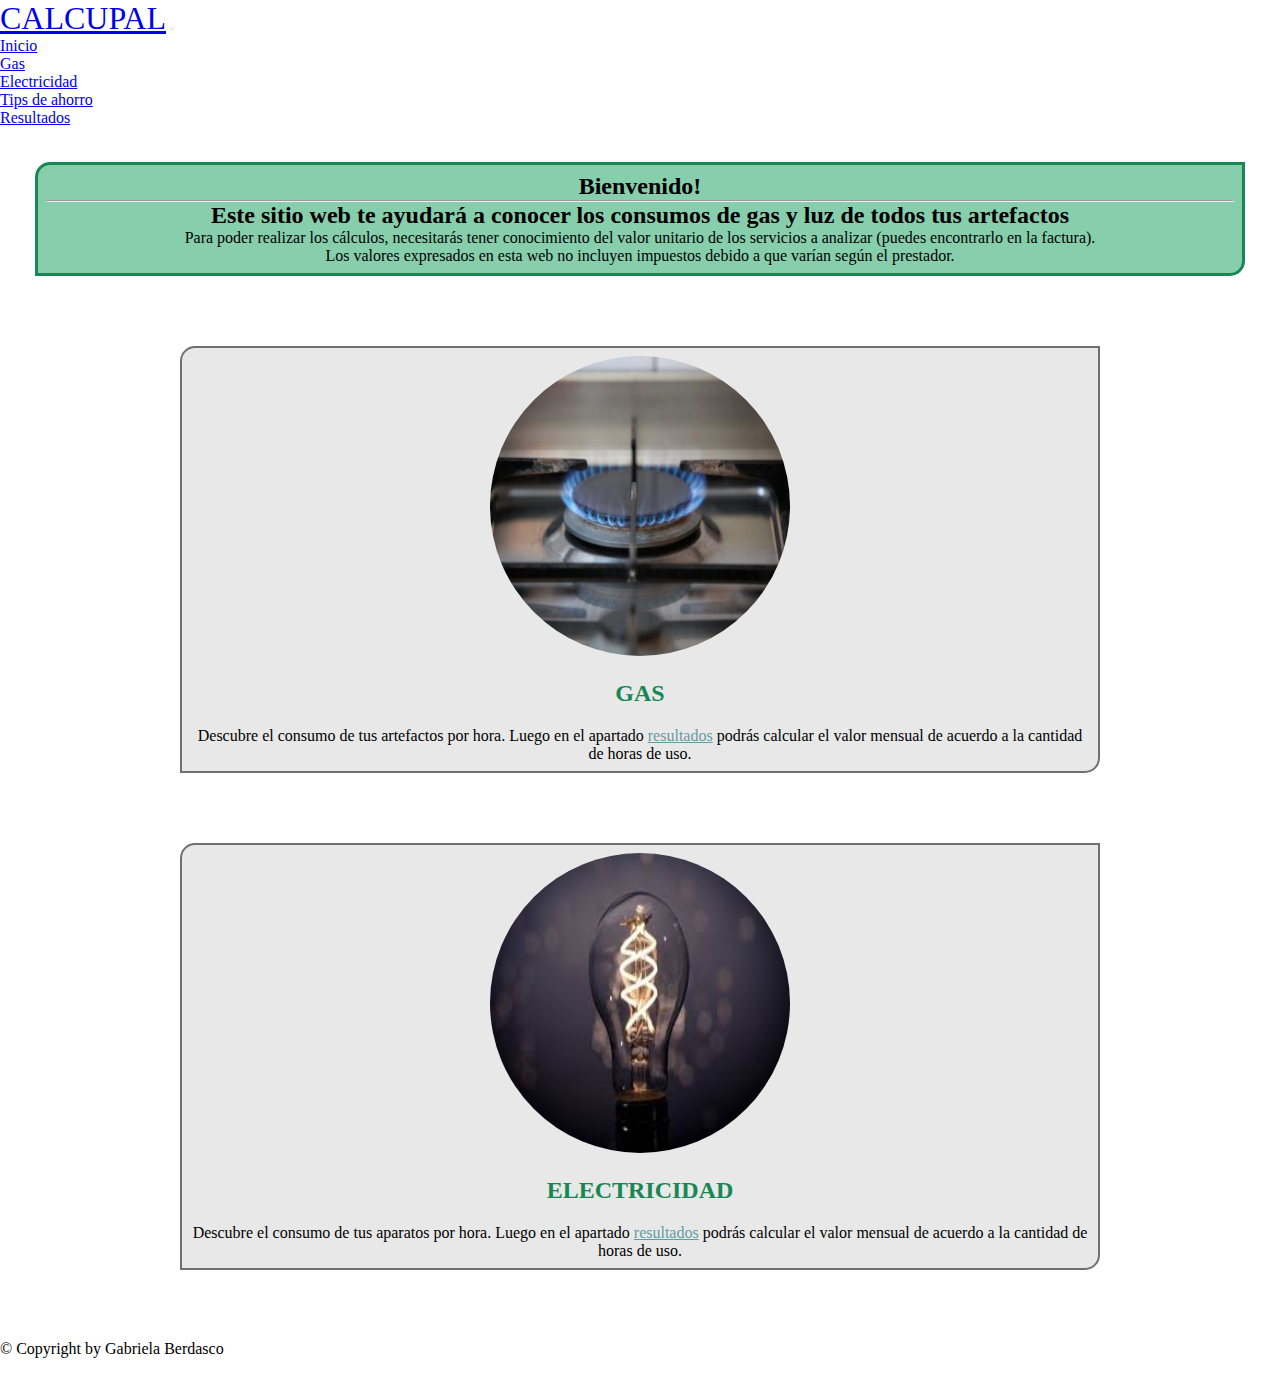
<file: index.html>
<!DOCTYPE html>
<html lang="en">

<head>
  <meta charset="UTF-8">
  <meta http-equiv="X-UA-Compatible" content="IE=edge">
  <meta name="viewport" content="width=device-width, initial-scale=1.0">
  <title>CalcuPal - Inicio</title>
  <link href="https://cdn.jsdelivr.net/npm/bootstrap@5.1.3/dist/css/bootstrap.min.css" rel="stylesheet"
    integrity="sha384-1BmE4kWBq78iYhFldvKuhfTAU6auU8tT94WrHftjDbrCEXSU1oBoqyl2QvZ6jIW3" crossorigin="anonymous">
  <link rel="stylesheet" href="./style.css">
</head>

<body>
  <header>
    <nav class="navbar navbar-expand-lg navbar-light bg-success bg-opacity-75 p-4">
      <div class="container-fluid">
        <a class="navbar-brand logo--tipografía" href="./index.html">CALCUPAL</a>
        <button class="navbar-toggler" type="button" data-bs-toggle="collapse" data-bs-target="#navbarNav"
          aria-controls="navbarNav" aria-expanded="false" aria-label="Toggle navigation">
          <span class="navbar-toggler-icon"></span>
        </button>
        <div class="collapse navbar-collapse justify-content-end" id="navbarNav">
          <ul class="navbar-nav">
            <li class="nav-item">
              <a class="nav-link active" aria-current="page" href="#">Inicio</a>
            </li>
            <li class="nav-item">
              <a class="nav-link" href="./gas.html">Gas</a>
            </li>
            <li class="nav-item">
              <a class="nav-link" href="./electricidad.html">Electricidad</a>
            </li>
            <li class="nav-item">
              <a class="nav-link" href="./tipsAhorro.html">Tips de ahorro</a>
            </li>
            <li class="nav-item">
              <a class="nav-link" href="./cuadroResultados.html">Resultados</a>
            </li>
          </ul>
        </div>
      </div>
    </nav>
  </header>

  <article class="boxInicioTips">
    <h2>Bienvenido!<br>
      <hr>
      Este sitio web te ayudará a conocer los consumos de gas y luz de todos tus artefactos
    </h2>
    <p>Para poder realizar los cálculos, necesitarás tener conocimiento del valor unitario de los servicios a analizar
      (puedes encontrarlo en la factura).<br>
      Los valores expresados en esta web no incluyen impuestos debido a que varían según el prestador.</p>
  </article>
  <section>
    <article>
      <div class="boxInicio" id="boxInicio__Gas">
        <a href="./gas.html"><img src="./assets/hornalla.jpg" alt="Hornalla encendida" class="pImgInicio"
            id="pImgInicio__Gas"></a>
        <a href="./gas.html" class="enlace">
          <h3 class="subtitulos">GAS</h3>
        </a>
        <p>Descubre el consumo de tus artefactos por hora. Luego en el apartado <a href="./cuadroResultados.html"
            class="enlaceResultados">resultados</a> podrás calcular el valor mensual de acuerdo a la cantidad de horas
          de uso.</p>
      </div>
    </article>
    <article>
      <div class="boxInicio" id="boxInicio__Luz">
        <a href="./electricidad.html"><img src="./assets/luzFoco.jpg" alt="Foco encendido" class="pImgInicio"
            id="pImgInicio__Luz"></a>
        <a href="./electricidad.html" class="enlace">
          <h3 class="subtitulos">ELECTRICIDAD</h3>
        </a>
        <p>Descubre el consumo de tus aparatos por hora. Luego en el apartado <a href="./cuadroResultados.html"
            class="enlaceResultados">resultados</a> podrás calcular el valor mensual de acuerdo a la cantidad de horas
          de uso.</p>
      </div>
    </article>
  </section>

  <footer class="bg-success bg-opacity-75">
    <div class="container-fluid d-flex flex-column align-items-center">
      <span class="navbar-text">
        © Copyright by Gabriela Berdasco
      </span>
    </div>
  </footer>

  <script src="https://cdn.jsdelivr.net/npm/@popperjs/core@2.10.2/dist/umd/popper.min.js"
    integrity="sha384-7+zCNj/IqJ95wo16oMtfsKbZ9ccEh31eOz1HGyDuCQ6wgnyJNSYdrPa03rtR1zdB"
    crossorigin="anonymous"></script>
  <script src="https://cdn.jsdelivr.net/npm/bootstrap@5.1.3/dist/js/bootstrap.min.js"
    integrity="sha384-QJHtvGhmr9XOIpI6YVutG+2QOK9T+ZnN4kzFN1RtK3zEFEIsxhlmWl5/YESvpZ13"
    crossorigin="anonymous"></script>
</body>

</html>
</file>
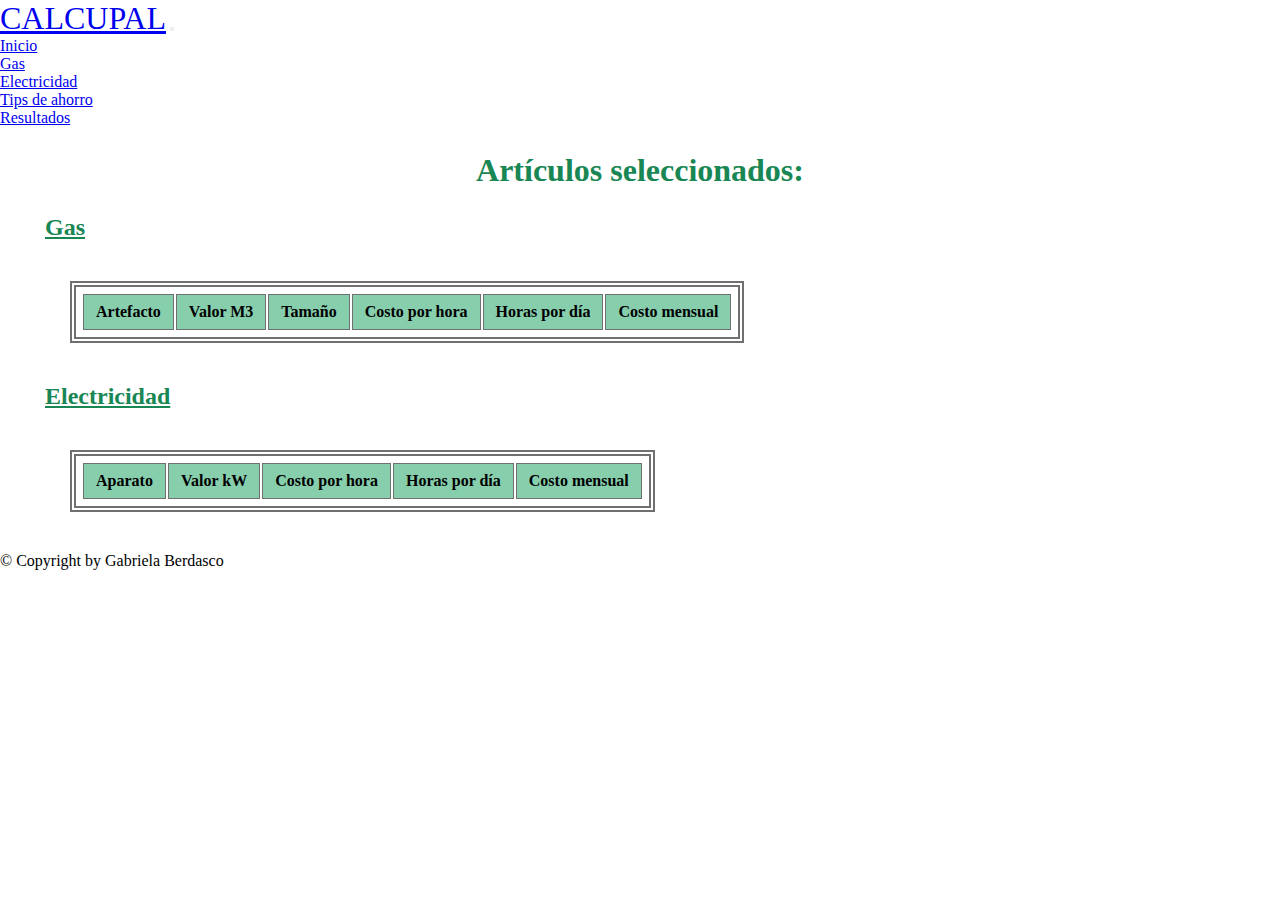
<file: cuadroResultados.html>
<!DOCTYPE html>
<html lang="en">

<head>
  <meta charset="UTF-8">
  <meta http-equiv="X-UA-Compatible" content="IE=edge">
  <meta name="viewport" content="width=device-width, initial-scale=1.0">
  <title>CalcuPal - Resultados</title>
  <link href="https://cdn.jsdelivr.net/npm/bootstrap@5.1.3/dist/css/bootstrap.min.css" rel="stylesheet"
    integrity="sha384-1BmE4kWBq78iYhFldvKuhfTAU6auU8tT94WrHftjDbrCEXSU1oBoqyl2QvZ6jIW3" crossorigin="anonymous">
  <link rel="stylesheet" href="./style.css">
  <script defer src="https://code.jquery.com/jquery-3.6.0.min.js"
    integrity="sha256-/xUj+3OJU5yExlq6GSYGSHk7tPXikynS7ogEvDej/m4=" crossorigin="anonymous"></script>
  <script defer src="./js/cuadroResultado.js"></script>
</head>

<body>
  <header>
    <nav class="navbar navbar-expand-lg navbar-light bg-success  bg-opacity-75 p-4">
      <div class="container-fluid">
        <a class="navbar-brand logo--tipografía" href="./index.html">CALCUPAL</a>
        <button class="navbar-toggler" type="button" data-bs-toggle="collapse" data-bs-target="#navbarNav"
          aria-controls="navbarNav" aria-expanded="false" aria-label="Toggle navigation">
          <span class="navbar-toggler-icon"></span>
        </button>
        <div class="collapse navbar-collapse justify-content-end" id="navbarNav">
          <ul class="navbar-nav">
            <li class="nav-item">
              <a class="nav-link" href="./index.html">Inicio</a>
            </li>
            <li class="nav-item">
              <a class="nav-link" href="./gas.html">Gas</a>
            </li>
            <li class="nav-item">
              <a class="nav-link" href="./electricidad.html">Electricidad</a>
            </li>
            <li class="nav-item">
              <a class="nav-link" href="./tipsAhorro.html">Tips de ahorro</a>
            </li>
            <li class="nav-item">
              <a class="nav-link active" aria-current="page" href="#">Resultados</a>
            </li>
          </ul>
        </div>
      </div>
    </nav>
  </header>

  <section>
    <article>
      <h2 class="tituloPrin">Artículos seleccionados: </h2>
      <h3 class="subtitulo">Gas</h3>
      <table id="tabla">
        <tr>
          <th>Artefacto</th>
          <th>Valor M3</th>
          <th>Tamaño</th>
          <th>Costo por hora</th>
          <th>Horas por día</th>
          <th>Costo mensual</th>
        </tr>
      </table>
    </article>

    <article>
      <h3 class="subtitulo">Electricidad</h3>
      <table id="tabla2">
        <tr>
          <th>Aparato</th>
          <th>Valor kW</th>
          <th>Costo por hora</th>
          <th>Horas por día</th>
          <th>Costo mensual</th>
        </tr>
      </table>
    </article>
  </section>

  <footer class="bg-success bg-opacity-75">
    <div class="container-fluid d-flex flex-column align-items-center">
      <span class="navbar-text">
        © Copyright by Gabriela Berdasco
      </span>
    </div>
  </footer>

  <script src="https://cdn.jsdelivr.net/npm/@popperjs/core@2.10.2/dist/umd/popper.min.js"
    integrity="sha384-7+zCNj/IqJ95wo16oMtfsKbZ9ccEh31eOz1HGyDuCQ6wgnyJNSYdrPa03rtR1zdB"
    crossorigin="anonymous"></script>
  <script src="https://cdn.jsdelivr.net/npm/bootstrap@5.1.3/dist/js/bootstrap.min.js"
    integrity="sha384-QJHtvGhmr9XOIpI6YVutG+2QOK9T+ZnN4kzFN1RtK3zEFEIsxhlmWl5/YESvpZ13"
    crossorigin="anonymous"></script>
</body>

</html>
</file>
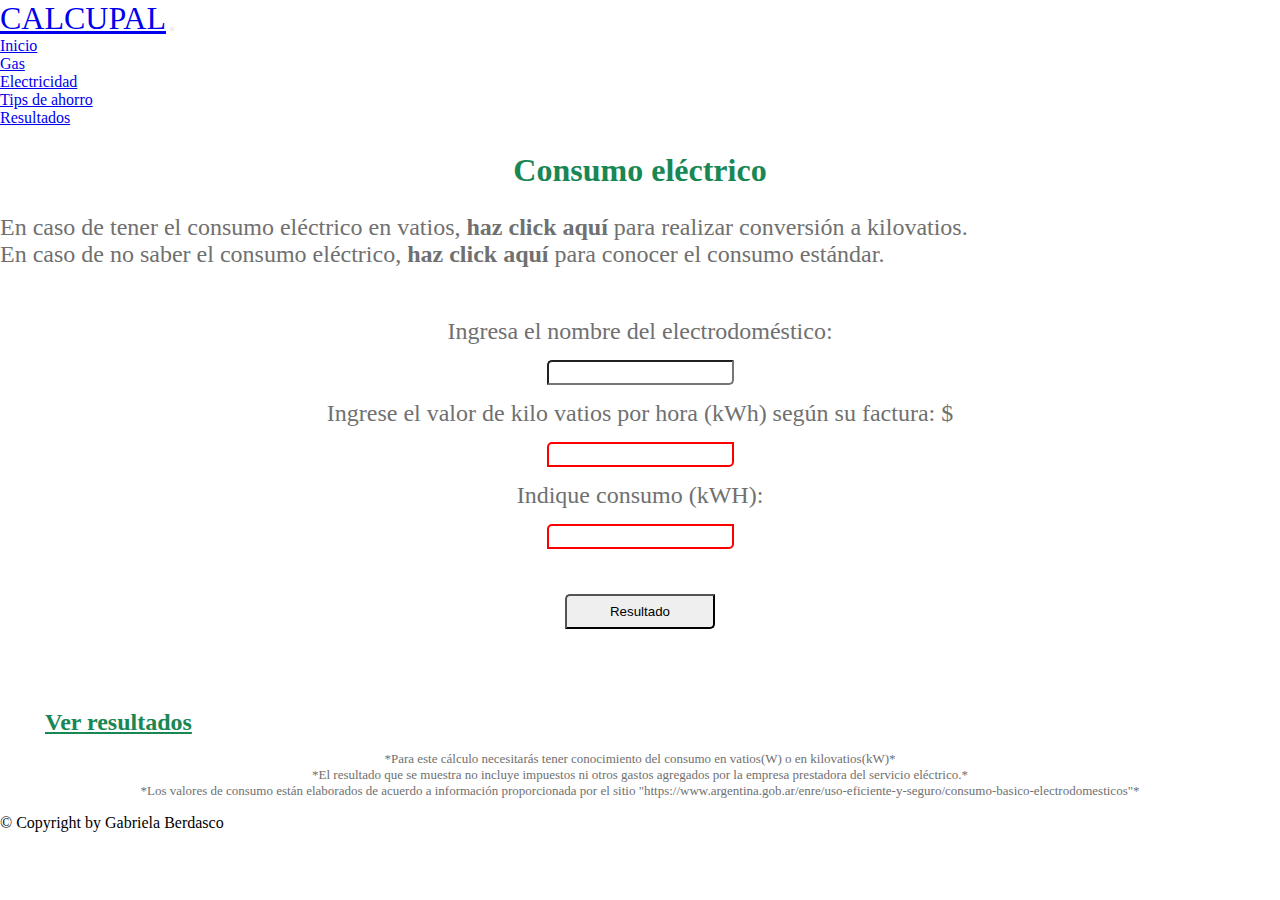
<file: electricidad.html>
<!DOCTYPE html>
<html lang="en">

<head>
  <meta charset="UTF-8" />
  <meta http-equiv="X-UA-Compatible" content="IE=edge" />
  <meta name="viewport" content="width=device-width, initial-scale=1.0" />
  <title>CalcuPal - Electricidad</title>
  <link href="https://cdn.jsdelivr.net/npm/bootstrap@5.1.3/dist/css/bootstrap.min.css" rel="stylesheet"
    integrity="sha384-1BmE4kWBq78iYhFldvKuhfTAU6auU8tT94WrHftjDbrCEXSU1oBoqyl2QvZ6jIW3" crossorigin="anonymous" />
  <link rel="stylesheet" href="./style.css" />
  <script defer src="https://code.jquery.com/jquery-3.6.0.min.js"
    integrity="sha256-/xUj+3OJU5yExlq6GSYGSHk7tPXikynS7ogEvDej/m4=" crossorigin="anonymous"></script>
  <script defer src="./js/electricidad.js"></script>
</head>

<body>
  <header>
    <nav class="navbar navbar-expand-lg navbar-light bg-success bg-opacity-75 p-4">
      <div class="container-fluid">
        <a class="navbar-brand logo--tipografía" href="./index.html">CALCUPAL</a>
        <button class="navbar-toggler" type="button" data-bs-toggle="collapse" data-bs-target="#navbarNav"
          aria-controls="navbarNav" aria-expanded="false" aria-label="Toggle navigation">
          <span class="navbar-toggler-icon"></span>
        </button>
        <div class="collapse navbar-collapse justify-content-end" id="navbarNav">
          <ul class="navbar-nav">
            <li class="nav-item">
              <a class="nav-link" href="./index.html">Inicio</a>
            </li>
            <li class="nav-item">
              <a class="nav-link" href="./gas.html">Gas</a>
            </li>
            <li class="nav-item">
              <a class="nav-link active" aria-current="page" href="#">Electricidad</a>
            </li>
            <li class="nav-item">
              <a class="nav-link" href="./tipsAhorro.html">Tips de ahorro</a>
            </li>
            <li class="nav-item">
              <a class="nav-link" href="./cuadroResultados.html">Resultados</a>
            </li>
          </ul>
        </div>
      </div>
    </nav>
  </header>

  <section>
    <article>
      <div id="titulo">
        <h2 class="tituloPrin"></h2>
      </div>
      <form id="conversion" class="formu">
        <label for="conver">Ingresa los vatios que consume tu aparato</label>
        <input type="number" name="conver" id="conver" />
      </form>
      <p id="parrafoPr2" class="parrafoPr">En caso de no saber el consumo eléctrico, <strong>haz click aquí</strong>
        para conocer el
        consumo estándar.</p>
      <form id="consumoEstandar" class="formu">
        <select name="aparato" id="seleccionAparato">

        </select>
        <button id="btnEstandar">Consumo</button>
        <h2 id="mostrarResultado"></h2>
      </form>
    </article>

    <article>
      <form id="resultadoFinal" class="formu">
        <label for="nombre" class="etiqueta">Ingresa el nombre del electrodoméstico:</label>
        <input type="text" name="nombre" id="eleUsuario">
        <label for="valorkWh" class="etiqueta">Ingrese el valor de kilo vatios por hora (kWh) según su factura:
          $</label>
        <input type="number" name="valorkWh" id="kWh" class="input-error">
        <label for="aparato" class="etiqueta">Indique consumo (kWH):</label>
        <input type="number" name="aparato" id="consumoElectrico" class="input-error">
        <button type="button" id="btnE">Resultado</button>
      </form>
      <a href="./cuadroResultados.html" class="subtitulo">Ver resultados</a>
    </article>

    <aside>
      <p id="parrafoCondiciones">
        *Para este cálculo necesitarás tener conocimiento del consumo en
        vatios(W) o en kilovatios(kW)* <br />
        *El resultado que se muestra no incluye impuestos ni otros gastos
        agregados por la empresa prestadora del servicio eléctrico.*<br />
        *Los valores de consumo están elaborados de acuerdo a información
        proporcionada por el sitio
        "https://www.argentina.gob.ar/enre/uso-eficiente-y-seguro/consumo-basico-electrodomesticos"*
      </p>
    </aside>
  </section>

  <footer class="bg-success bg-opacity-75">
    <div class="container-fluid d-flex flex-column align-items-center">
      <span class="navbar-text"> © Copyright by Gabriela Berdasco </span>
    </div>
  </footer>

  <script src="https://cdn.jsdelivr.net/npm/@popperjs/core@2.10.2/dist/umd/popper.min.js"
    integrity="sha384-7+zCNj/IqJ95wo16oMtfsKbZ9ccEh31eOz1HGyDuCQ6wgnyJNSYdrPa03rtR1zdB"
    crossorigin="anonymous"></script>
  <script src="https://cdn.jsdelivr.net/npm/bootstrap@5.1.3/dist/js/bootstrap.min.js"
    integrity="sha384-QJHtvGhmr9XOIpI6YVutG+2QOK9T+ZnN4kzFN1RtK3zEFEIsxhlmWl5/YESvpZ13"
    crossorigin="anonymous"></script>
</body>

</html>
</file>
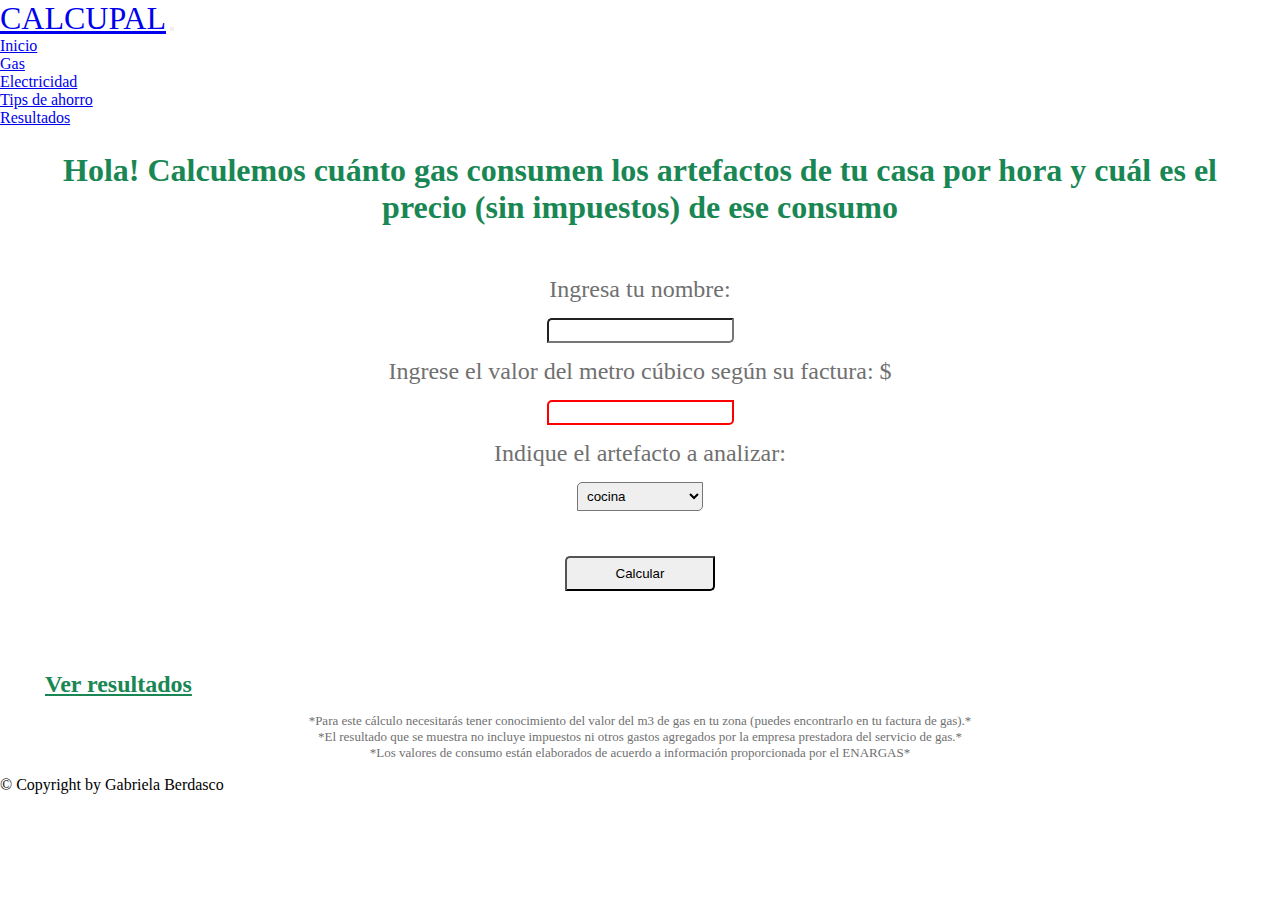
<file: gas.html>
<!DOCTYPE html>
<html lang="en">

<head>
  <meta charset="UTF-8">
  <meta http-equiv="X-UA-Compatible" content="IE=edge">
  <meta name="viewport" content="width=device-width, initial-scale=1.0">
  <title>CalcuPal - Gas</title>
  <link href="https://cdn.jsdelivr.net/npm/bootstrap@5.1.3/dist/css/bootstrap.min.css" rel="stylesheet"
    integrity="sha384-1BmE4kWBq78iYhFldvKuhfTAU6auU8tT94WrHftjDbrCEXSU1oBoqyl2QvZ6jIW3" crossorigin="anonymous">
  <link rel="stylesheet" href="./style.css">
  <script defer src="./js/gas.js"></script>
</head>

<body>
  <header>
    <nav class="navbar navbar-expand-lg navbar-light bg-success bg-opacity-75 p-4">
      <div class="container-fluid">
        <a class="navbar-brand logo--tipografía" href="./index.html">CALCUPAL</a>
        <button class="navbar-toggler" type="button" data-bs-toggle="collapse" data-bs-target="#navbarNav"
          aria-controls="navbarNav" aria-expanded="false" aria-label="Toggle navigation">
          <span class="navbar-toggler-icon"></span>
        </button>
        <div class="collapse navbar-collapse justify-content-end" id="navbarNav">
          <ul class="navbar-nav">
            <li class="nav-item">
              <a class="nav-link" href="./index.html">Inicio</a>
            </li>
            <li class="nav-item">
              <a class="nav-link active" aria-current="page" href="#">Gas</a>
            </li>
            <li class="nav-item">
              <a class="nav-link" href="./electricidad.html">Electricidad</a>
            </li>
            <li class="nav-item">
              <a class="nav-link" href="./tipsAhorro.html">Tips de ahorro</a>
            </li>
            <li class="nav-item">
              <a class="nav-link" href="./cuadroResultados.html">Resultados</a>
            </li>
          </ul>
        </div>
      </div>
    </nav>
  </header>

  <section>
    <article>
      <h2 id="saludoInicial"></h2>
      <form class="formu">
        <label for="nombre" class="etiqueta">Ingresa tu nombre:</label>
        <input type="text" name="nombre" id="usuario">
        <label for="valor" class="etiqueta">Ingrese el valor del metro cúbico según su factura: $</label>
        <input type="number" name="valor" id="valorM3" class="input-error">
        <label for="artefacto" class="etiqueta">Indique el artefacto a analizar:</label>
        <select name="artefacto" id="seleccionArtefacto">
        </select>
        <button id="modal-abrir">Calcular</button>
        <div class="modal-container">
          <div class="modal1">

          </div>
        </div>
      </form>

      <a href="./cuadroResultados.html" class="subtitulo">Ver resultados</a>
      <p id="parrafoCondiciones">*Para este cálculo necesitarás tener conocimiento del valor del m3 de gas en tu zona
        (puedes encontrarlo en tu factura de gas).* <br>
        *El resultado que se muestra no incluye impuestos ni otros gastos agregados por la empresa prestadora del
        servicio
        de gas.*<br>
        *Los valores de consumo están elaborados de acuerdo a información proporcionada por el ENARGAS*
      </p>
    </article>
  </section>

  <footer class="bg-success bg-opacity-75">
    <div class="container-fluid d-flex flex-column align-items-center">
      <span class="navbar-text">
        © Copyright by Gabriela Berdasco
      </span>
    </div>
  </footer>

  <script src="https://cdn.jsdelivr.net/npm/@popperjs/core@2.10.2/dist/umd/popper.min.js"
    integrity="sha384-7+zCNj/IqJ95wo16oMtfsKbZ9ccEh31eOz1HGyDuCQ6wgnyJNSYdrPa03rtR1zdB"
    crossorigin="anonymous"></script>
  <script src="https://cdn.jsdelivr.net/npm/bootstrap@5.1.3/dist/js/bootstrap.min.js"
    integrity="sha384-QJHtvGhmr9XOIpI6YVutG+2QOK9T+ZnN4kzFN1RtK3zEFEIsxhlmWl5/YESvpZ13"
    crossorigin="anonymous"></script>
</body>

</html>
</file>
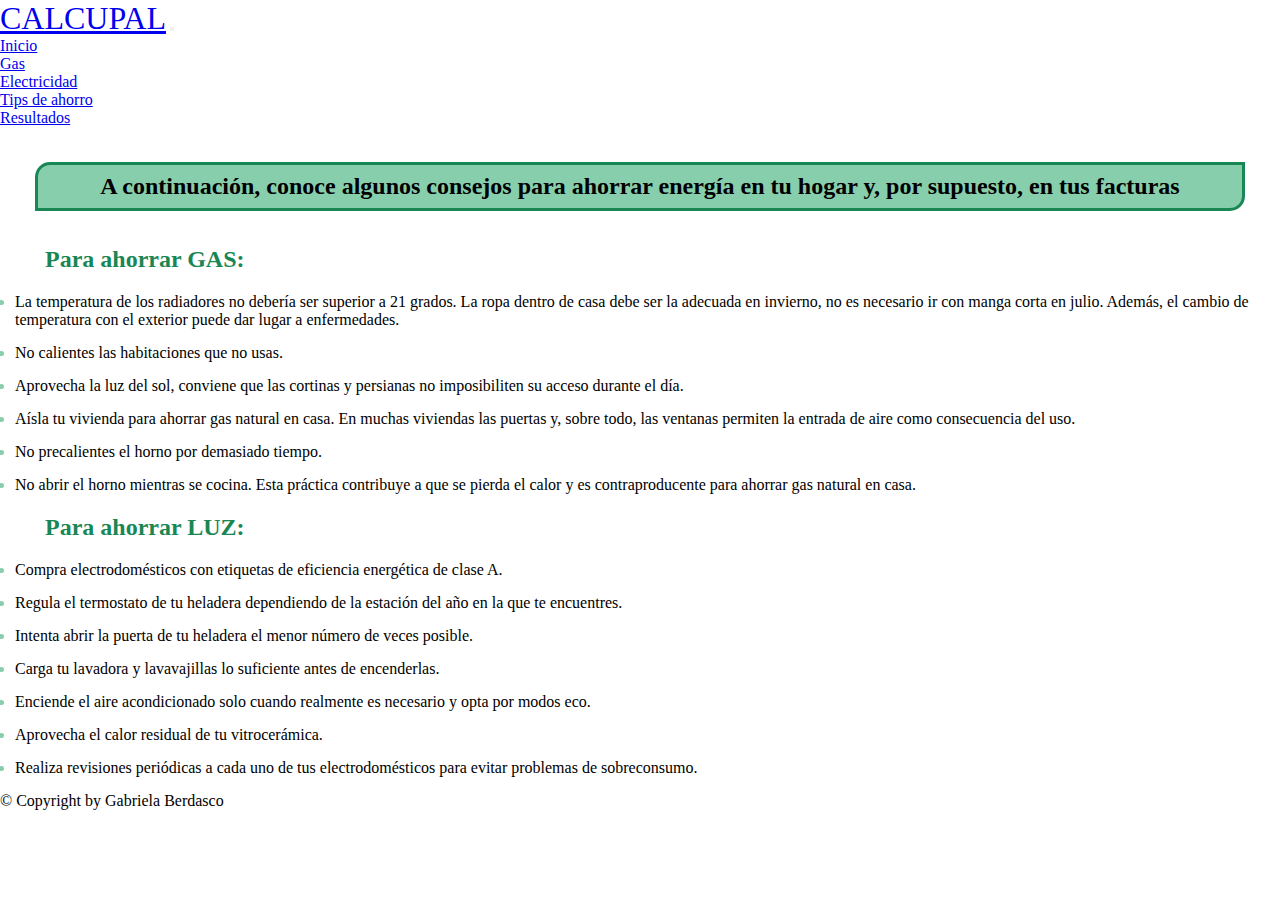
<file: tipsAhorro.html>
<!DOCTYPE html>
<html lang="en">

<head>
  <meta charset="UTF-8">
  <meta http-equiv="X-UA-Compatible" content="IE=edge">
  <meta name="viewport" content="width=device-width, initial-scale=1.0">
  <title>CalcuPal - Tips de ahorro</title>
  <link href="https://cdn.jsdelivr.net/npm/bootstrap@5.1.3/dist/css/bootstrap.min.css" rel="stylesheet"
    integrity="sha384-1BmE4kWBq78iYhFldvKuhfTAU6auU8tT94WrHftjDbrCEXSU1oBoqyl2QvZ6jIW3" crossorigin="anonymous">
  <link rel="stylesheet" href="./style.css">
</head>

<body>
  <header>
    <nav class="navbar navbar-expand-lg navbar-light bg-success bg-opacity-75 p-4">
      <div class="container-fluid">
        <a class="navbar-brand logo--tipografía" href="./index.html">CALCUPAL</a>
        <button class="navbar-toggler" type="button" data-bs-toggle="collapse" data-bs-target="#navbarNav"
          aria-controls="navbarNav" aria-expanded="false" aria-label="Toggle navigation">
          <span class="navbar-toggler-icon"></span>
        </button>
        <div class="collapse navbar-collapse justify-content-end" id="navbarNav">
          <ul class="navbar-nav">
            <li class="nav-item">
              <a class="nav-link" href="./index.html">Inicio</a>
            </li>
            <li class="nav-item">
              <a class="nav-link" href="./gas.html">Gas</a>
            </li>
            <li class="nav-item">
              <a class="nav-link" href="./electricidad.html">Electricidad</a>
            </li>
            <li class="nav-item">
              <a class="nav-link active" aria-current="page" href="#">Tips de ahorro</a>
            </li>
            <li class="nav-item">
              <a class="nav-link" href="./cuadroResultados.html">Resultados</a>
            </li>
          </ul>
        </div>
      </div>
    </nav>
  </header>

  <section>
    <article class="boxInicioTips">
      <h2>A continuación, conoce algunos consejos para ahorrar energía en tu hogar y, por supuesto, en tus facturas</h2>
    </article>

    <article>
      <h4 class="subtitulos">Para ahorrar GAS:</h4>
      <ul class="listaTips">
        <li>La temperatura de los radiadores no debería ser superior a 21 grados. La ropa dentro de casa debe ser la
          adecuada en invierno, no es necesario ir con manga corta en julio. Además, el cambio de temperatura con el
          exterior puede dar lugar a enfermedades.</li>
        <li>No calientes las habitaciones que no usas.</li>
        <li>Aprovecha la luz del sol, conviene que las cortinas y persianas no imposibiliten su acceso durante el día.
        </li>
        <li>Aísla tu vivienda para ahorrar gas natural en casa. En muchas viviendas las puertas y, sobre todo, las
          ventanas permiten la entrada de aire como consecuencia del uso.</li>
        <li>No precalientes el horno por demasiado tiempo.</li>
        <li>No abrir el horno mientras se cocina. Esta práctica contribuye a que se pierda el calor y es
          contraproducente para ahorrar gas natural en casa.</li>
      </ul>
    </article>

    <article>
      <h4 class="subtitulos">Para ahorrar LUZ:</h4>
      <ul class="listaTips">
        <li>Compra electrodomésticos con etiquetas de eficiencia energética de clase A.</li>
        <li>Regula el termostato de tu heladera dependiendo de la estación del año en la que te encuentres.</li>
        <li>Intenta abrir la puerta de tu heladera el menor número de veces posible.</li>
        <li>Carga tu lavadora y lavavajillas lo suficiente antes de encenderlas.</li>
        <li>Enciende el aire acondicionado solo cuando realmente es necesario y opta por modos eco.</li>
        <li>Aprovecha el calor residual de tu vitrocerámica.</li>
        <li>Realiza revisiones periódicas a cada uno de tus electrodomésticos para evitar problemas de sobreconsumo.
        </li>
      </ul>
    </article>
  </section>

  <footer class="bg-success bg-opacity-75">
    <div class="container-fluid d-flex flex-column align-items-center">
      <span class="navbar-text">
        © Copyright by Gabriela Berdasco
      </span>
    </div>
  </footer>

  <script src="https://cdn.jsdelivr.net/npm/@popperjs/core@2.10.2/dist/umd/popper.min.js"
    integrity="sha384-7+zCNj/IqJ95wo16oMtfsKbZ9ccEh31eOz1HGyDuCQ6wgnyJNSYdrPa03rtR1zdB"
    crossorigin="anonymous"></script>
  <script src="https://cdn.jsdelivr.net/npm/bootstrap@5.1.3/dist/js/bootstrap.min.js"
    integrity="sha384-QJHtvGhmr9XOIpI6YVutG+2QOK9T+ZnN4kzFN1RtK3zEFEIsxhlmWl5/YESvpZ13"
    crossorigin="anonymous"></script>
</body>

</html>
</file>
<file: style.css>
@charset "UTF-8";
* {
  margin: 0;
  padding: 0;
}

body {
  /* position: relative; */
  background-color: white;
}

footer {
  color: black;
  position: relative;
  bottom: 0px;
  height: 3rem;
  width: 100%;
}

.tituloPrin {
  color: #198754;
  margin: 25px 30px;
  font-size: xx-large;
  font-weight: 700;
  text-align: center;
}

.subtitulo {
  color: #198754;
  font-weight: 600;
  font-size: x-large;
  text-decoration: underline;
  margin: 10px 45px;
}

.subtitulos {
  color: #198754;
  font-weight: 600;
  font-size: x-large;
  margin: 20px 45px;
}

.logo--tipografía {
  font-family: fantasy;
  font-size: xx-large;
}

.boxInicioTips {
  margin: 35px;
  padding: 8px;
  text-align: center;
  background-color: #87cead;
  border: #198754 solid 3px;
  border-radius: 15px 0px;
}

.formu {
  display: -webkit-box;
  display: -ms-flexbox;
  display: flex;
  -webkit-box-orient: vertical;
  -webkit-box-direction: normal;
      -ms-flex-direction: column;
          flex-direction: column;
  -webkit-box-align: center;
      -ms-flex-align: center;
          align-items: center;
  padding: 20px;
  margin: 30px;
  color: #707070;
}

.formu input {
  margin: 15px;
  padding: 3px;
  border-radius: 5px 0px;
}

.formu label {
  font-size: x-large;
}

.formu select {
  width: auto;
  margin: 15px;
  padding: 5px;
  border-radius: 5px 0px;
}

.formu button {
  width: 150px;
  margin: 30px;
  padding: 8px;
  border-radius: 5px 0px;
}

#parrafoCondiciones {
  color: #707070;
  font-size: small;
  text-align: center;
  margin: 15px;
}

.boxInicio {
  margin: 70px 180px;
  padding: 8px;
  text-align: center;
  background-color: rgba(185, 182, 182, 0.308);
  border: #707070 solid 2px;
  border-radius: 15px 0px;
}

.pImgInicio {
  height: 300px;
  width: 300px;
  border-radius: 50%;
}

.enlace {
  list-style-type: none;
  text-decoration: none;
}

.enlaceResultados {
  color: cadetblue;
}

.modal-container {
  height: 100vh;
  width: 100vw;
  background-color: rgba(0, 0, 0, 0.3);
  position: fixed;
  top: 0;
  left: 0;
  display: -webkit-box;
  display: -ms-flexbox;
  display: flex;
  -webkit-box-pack: center;
      -ms-flex-pack: center;
          justify-content: center;
  -webkit-box-align: center;
      -ms-flex-align: center;
          align-items: center;
  visibility: hidden;
  opacity: 0;
  -webkit-transition: all 0.3s ease-in;
  transition: all 0.3s ease-in;
}

.modal-active {
  visibility: visible;
  opacity: 1;
}

.modal1 {
  background-color: white;
  width: 400px;
  height: 500px;
  border: 2px solid #198754;
  border-radius: 5px 0px;
  padding: 22px;
  overflow-y: scroll;
  display: -webkit-box;
  display: -ms-flexbox;
  display: flex;
  -webkit-box-orient: vertical;
  -webkit-box-direction: normal;
      -ms-flex-direction: column;
          flex-direction: column;
  -webkit-box-align: center;
      -ms-flex-align: center;
          align-items: center;
}

.modal1 button {
  width: 150px;
  margin: 30px;
  padding: 8px;
  border-radius: 5px 0px;
}

.modal1 legend {
  color: #198754;
  font-size: x-large;
  font-weight: 500;
  text-decoration: underline;
}

.modal1 label {
  color: #707070;
  font-size: x-large;
}

.input-error {
  border: red solid 2px;
}

.parrafoPr {
  color: #707070;
  font-size: x-large;
  font-weight: 500;
}

#mResult, #mostrarResultado, #resultadoF {
  color: #198754;
  font-size: x-large;
  font-weight: 700;
  margin: 15px 45px;
}

#mostrar {
  margin: 20px;
}

.listaTips li {
  margin: 15px;
}

.listaTips li::marker {
  color: #87cead;
}

#tabla {
  margin: 40px 70px;
  padding: 5px;
  border: 6px double #707070;
}

#tabla th {
  background-color: #87cead;
  border: 1px solid #707070;
  padding: 8px 12px;
}

#tabla tr, #tabla td {
  border: 1px solid #707070;
  padding: 8px 12px;
}

#tabla2 {
  margin: 40px 70px;
  padding: 5px;
  border: 6px double #707070;
}

#tabla2 th {
  background-color: #87cead;
  border: 1px solid #707070;
  padding: 8px 12px;
}

#tabla2 tr, #tabla2 td {
  border: 1px solid #707070;
  padding: 8px 12px;
}
/*# sourceMappingURL=style.css.map */
</file>
